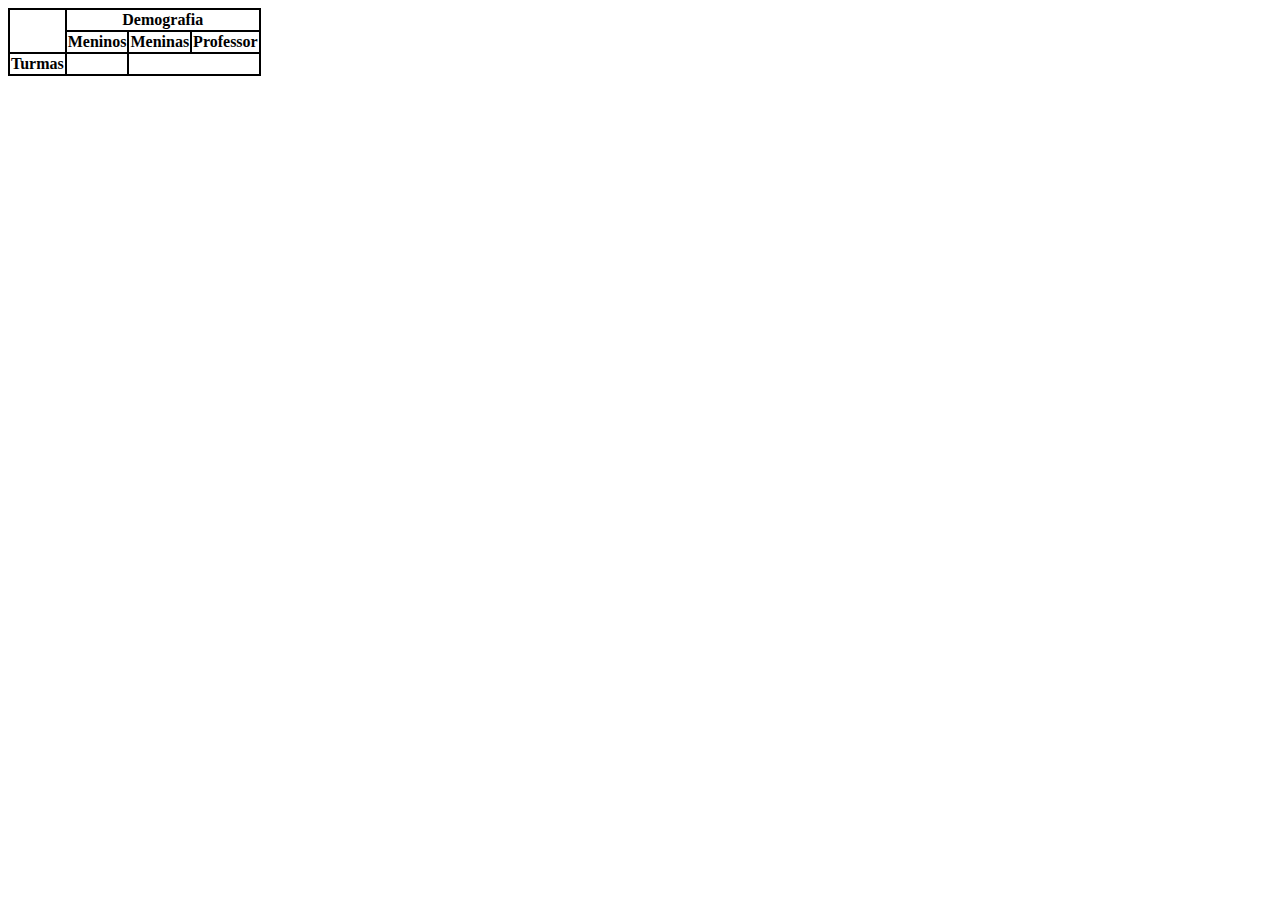
<file: exercicio.html>
<!DOCTYPE html>
<html lang="en">
<head>
    <meta charset="UTF-8">
    <meta name="viewport" content="width=device-width, initial-scale=1.0">
    <title>Tabelas</title>
    <link rel="stylesheet" href="estilos.css">
</head>
<body>
    <table>
        <th rowspan="2"> </th>
        <th colspan="3">Demografia</th>
        <tr> 
            <th>Meninos</th>
            <th>Meninas</th>
            <th>Professor</th>
        </tr>
        <tr>
            <th rowspan="1">Turmas</th>
            <th></th>
        
        </tr>
     
        
    </table>
</body>
</html>

<!--<tr>
            <th colspan="1">A</th>
            <th>20</th>
            <th></th>
        </tr>
-->
</file>
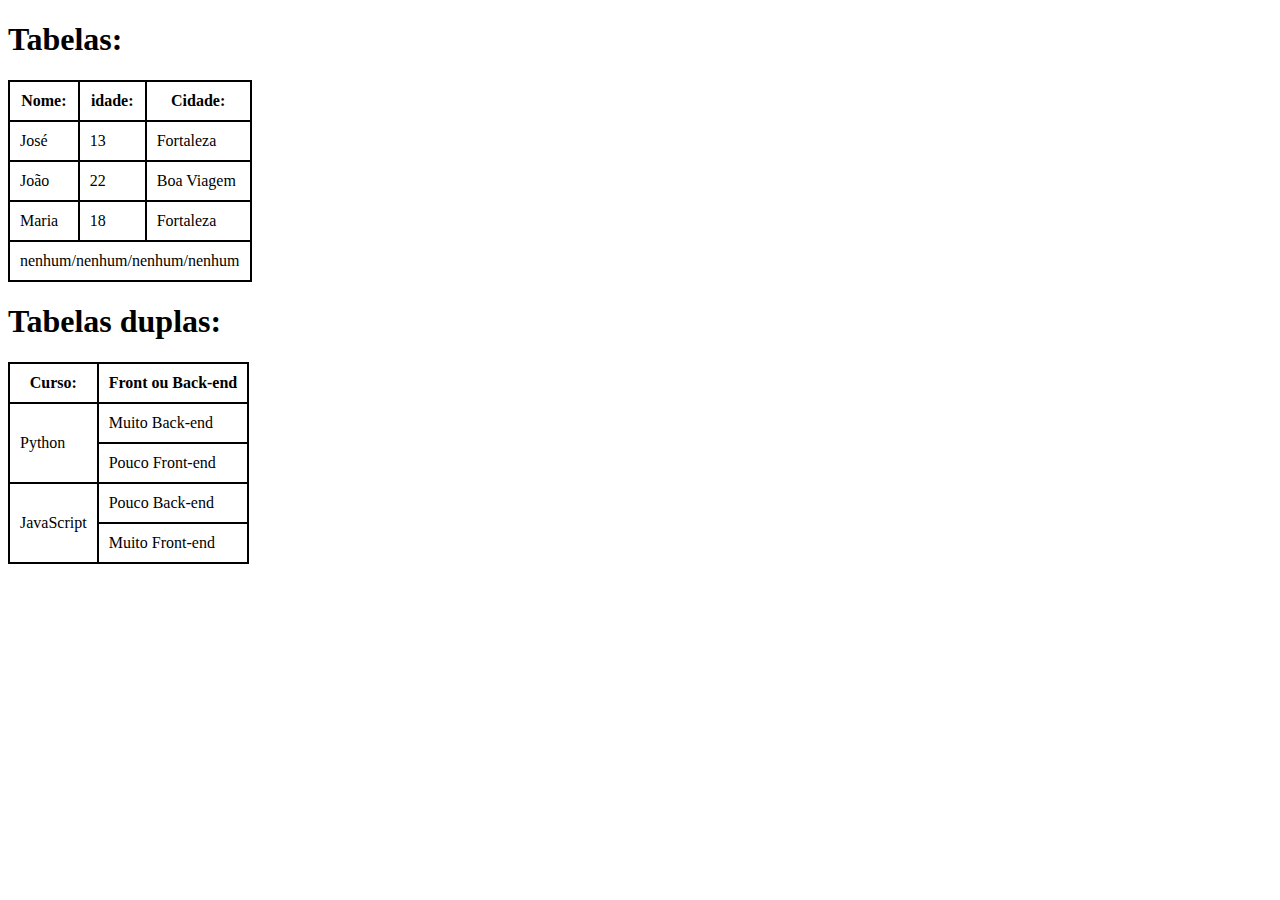
<file: tabela.html>
<!DOCTYPE html>
<html lang="en">
<head>
    <meta charset="UTF-8">
    <meta name="viewport" content="width=device-width, initial-scale=1.0">
    <title>Document</title>
    <style>
        table,tr,td,th{
            border: 2px solid;
            border-collapse: collapse;
            padding: 10px;
        }
    </style>
</head>
<body>
    <h1>Tabelas:</h1>
    <table>
        <tr>
            <th>Nome:</th>
            <th>idade:</th>
            <th>Cidade:</th>
        </tr>
        <tr>
            <td>José</td>
            <td>13</td>
            <td>Fortaleza</td>
        </tr>
        <tr>
            <td>João</td>
            <td>22</td>
            <td>Boa Viagem</td>
        </tr>
        <tr>
            <td>Maria</td>
            <td>18</td>
            <td>Fortaleza</td>
        </tr>
        <tr>
            <td colspan="3">nenhum/nenhum/nenhum/nenhum</td>
        </tr>
    </table>
    <h1>Tabelas duplas:</h1>
    <table>
        <tr>
            <th>Curso:</th>
            <th>Front ou Back-end</th>
        </tr>
        <tr>
            <td rowspan="2">Python</td>
            <td>Muito Back-end</td>
        </tr>
        <tr>
            <td>Pouco Front-end</td>
        </tr>
        <tr>
            <td rowspan="2">JavaScript</td>
            <td>Pouco Back-end</td>
        </tr>
        <tr><td>Muito Front-end</td></tr>
    </table>
</body>
</html>
</file>
<file: estilos.css>
table,th,td,tr{
    border: 2px solid;
    border-collapse: collapse;
}
</file>
